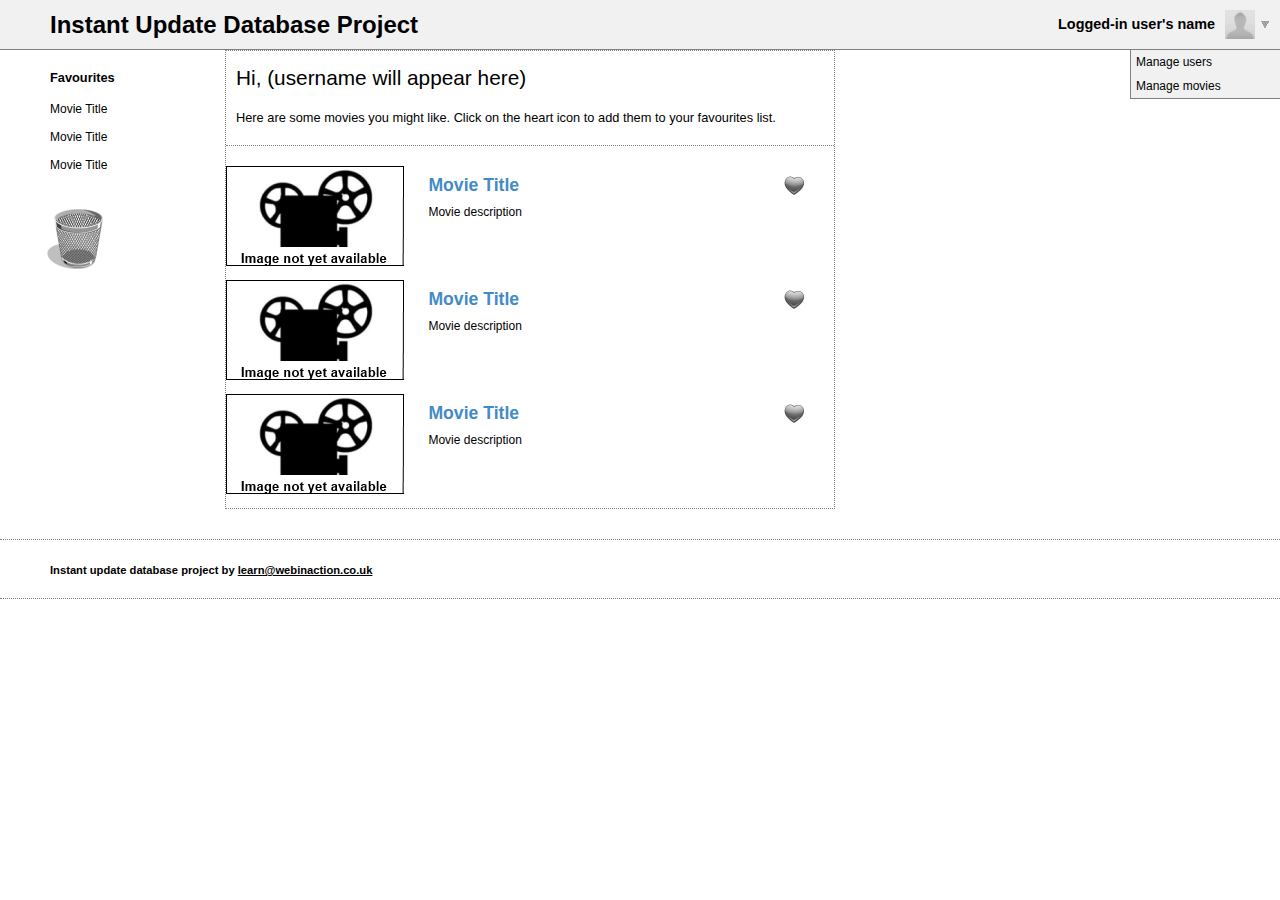
<file: index.html>
<!DOCTYPE html>

<html>
    <head>
        <meta charset="UTF-8">
        <link href="css/reset.css" rel="stylesheet">
        <link href="css/style.css" rel="stylesheet">
        <link href="css/sprites.css" rel="stylesheet">
        
        <!--[if lt IE 9]>
            <script src="http://html5shiv.googlecode.com/svn/trunk/html5.js"></script>
            <script src="scripts/html5shiv-printshiv.js"></script>
        <![endif]-->
                             
        <title>Instant Update Database Project by WebinAction.co.uk</title>        
    </head>
    
    <body>
        <header>
            <h1>Instant Update Database Project</h1>
        </header>
        
        <nav class="navigation">
            <div class="select_users">
                <h2><a href="#">Logged-in user's name</a></h2>
            </div>
            
            <div class="profile logged_out"></div>
            <div class="admin_button"></div>
            
            <ul class="users_menu">
                <li><a href="#">List of other users</a></li>
                <li><a href="#">List of other users</a></li>
                <li><a href="#">List of other users</a></li>                
            </ul>
            
            <ul class="admin_menu">
                <li><a href="#">Manage users</a></li>
                <li><a href="#">Manage movies</a></li>
            </ul>
        </nav>
        
        <nav class="favs_list">
            <h2>Favourites</h2>
            <ul class="favs">
                <li><a href="#">Movie Title</a></li>
                <li><a href="#">Movie Title</a></li>
                <li><a href="#">Movie Title</a></li>
            </ul>
			<div class='trash'></div>            
        </nav>
        
        <section class="movie_list">
            <h2>Hi, (username will appear here)</h2>
            <p class="welcome">Here are some movies you might like.
            Click on the heart icon to add them to your favourites list.</p>
            <ul>
                <li>
                    <figure><a href="#"><img class="thumbnail" alt="Thumbnail"
                            src="images-movies/thumbnail.png"></a>
                        <figcaption>
                            <h3><a href="#">Movie Title</a></h3>
                            <div class="description">Movie description</div>
                            <div class="add_remove favourite"></div>
                        </figcaption>
                    </figure>
                </li>
                <li>
                    <figure><a href="#"><img class="thumbnail" alt="Thumbnail"
                            src="images-movies/thumbnail.png"></a>
                        <figcaption>
                            <h3><a href="#">Movie Title</a></h3>
                            <div class="description">Movie description</div>
                            <div class="add_remove add favourite"></div>
                        </figcaption>
                    </figure>
                </li>
                <li>
                    <figure><a href="#"><img class="thumbnail" alt="Thumbnail"
                            src="images-movies/thumbnail.png"></a>
                        <figcaption>
                            <h3><a href="#">Movie Title</a></h3>
                            <div class="description">Movie description</div>
                            <div class="add_remove favourite"></div>
                        </figcaption>
                    </figure>
                </li>
            </ul>
        </section>
        
        <footer>
            <p>Instant update database project by <a href="mailto:learn@webinaction.co.uk">learn@webinaction.co.uk</a></p>
        </footer>
        
    </body>
</html>
</file>
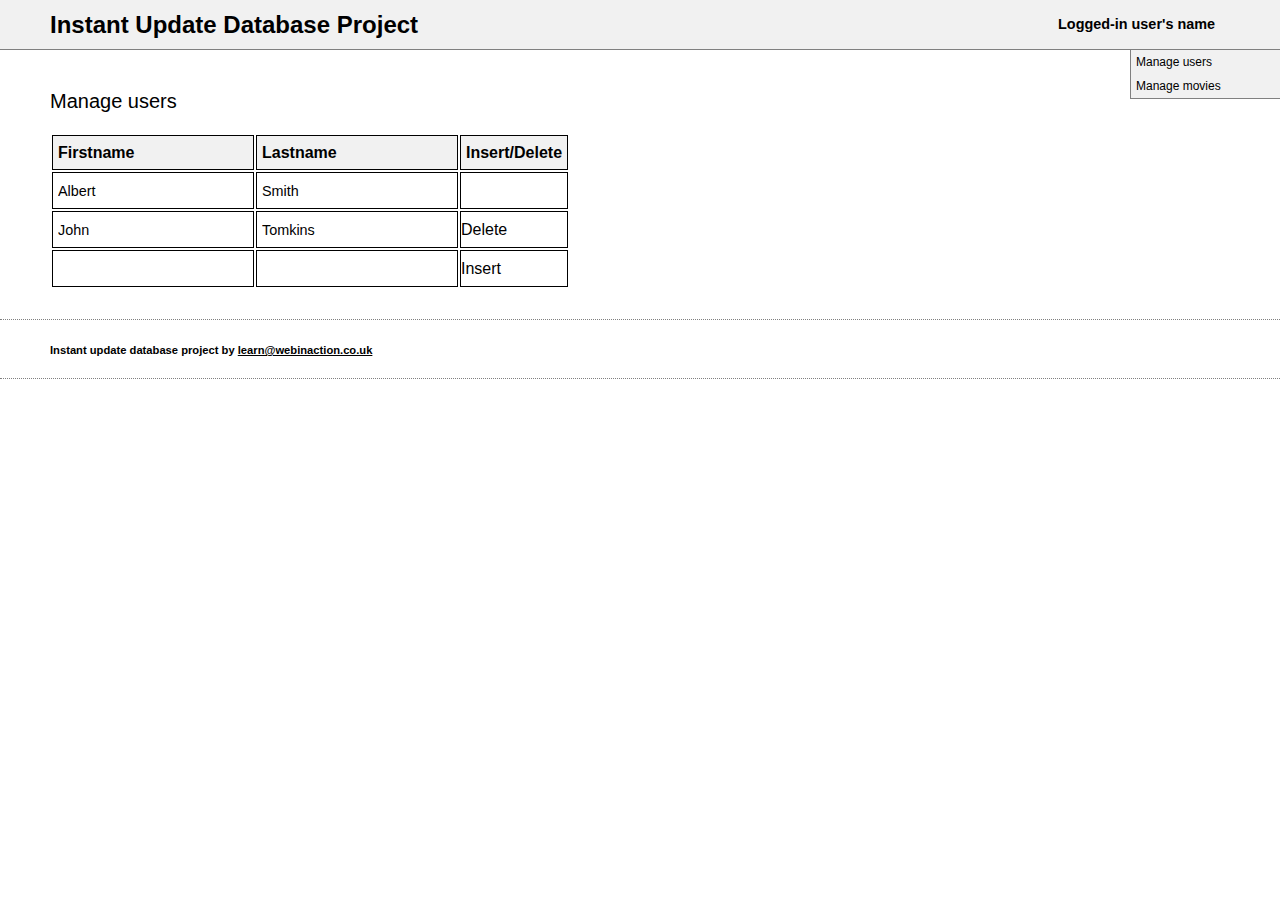
<file: admin.html>
<!DOCTYPE html>

<html>
    <head>
        <meta charset="UTF-8">
        <link href="css/reset.css" rel="stylesheet">
        <link href="css/style.css" rel="stylesheet">
        
        <!--[if lt IE 9]>
            <script src="http://html5shiv.googlecode.com/svn/trunk/html5.js"></script>
            <script src="scripts/html5shiv-printshiv.js"></script>
        <![endif]-->
                                   
        <title>Instant Update Database Project by WebinAction.co.uk</title>        
    </head>
    
    <body>
        <header>
            <h1>Instant Update Database Project</h1>
        </header>
        
        <nav class="navigation">
            <div class="select_users">
                <h2><a href="#">Logged-in user's name</a></h2>
            </div>
            
            <div class="profile logged_out"></div>
            <div class="admin_button"></div>
            
           <ul class="users_menu">
                <li><a href="#">List of other users</a></li>
                <li><a href="#">List of other users</a></li>
                <li><a href="#">List of other users</a></li>                
            </ul>
            <ul class="admin_menu">
                <li><a href="#">Manage users</a></li>
                <li><a href="#">Manage movies</a></li>
            </ul>
        </nav>
        
        <section class="admin">
            <div class="admin_users">
                <h2>Manage users</h2>
                <table class="admin_table">
                    <tr>
                        <th class="data_col">Firstname</th>
                        <th class="data_col">Lastname</th>
                        <th class="admin_col">Insert/Delete</th>
                    </tr>
                    <tr class="datarow">
                        <td><input class="data" type="text" name="firstname" value="Albert"></td>
                        <td><input class="data" type="text" name="lastname" value="Smith"></td>
                        <td class="deletecell"><div class="delete"></div></td>
                    </tr>
                    <tr class="datarow">
                        <td><input class="data" type="text" name="firstname" value="John"></td>
                        <td><input class="data" type="text" name="lastname" value="Tomkins"></td>
                        <td class="deletecell"><div>Delete</div></td>
                    </tr>
                    <tr class="newdatarow">
                        <td><input class="newdata" type="text" name="firstname" value=""></td>
                        <td><input class="newdata" type="text" name="lastname" value=""></td>
                        <td class="insertcell"><div>Insert</div></td>
                    </tr>                
                </table>
            </div>
        </section>
        
        <footer>
            <p>Instant update database project by <a href="mailto:learn@webinaction.co.uk">learn@webinaction.co.uk</a></p>
        </footer>
        
    </body>
</html>
</file>
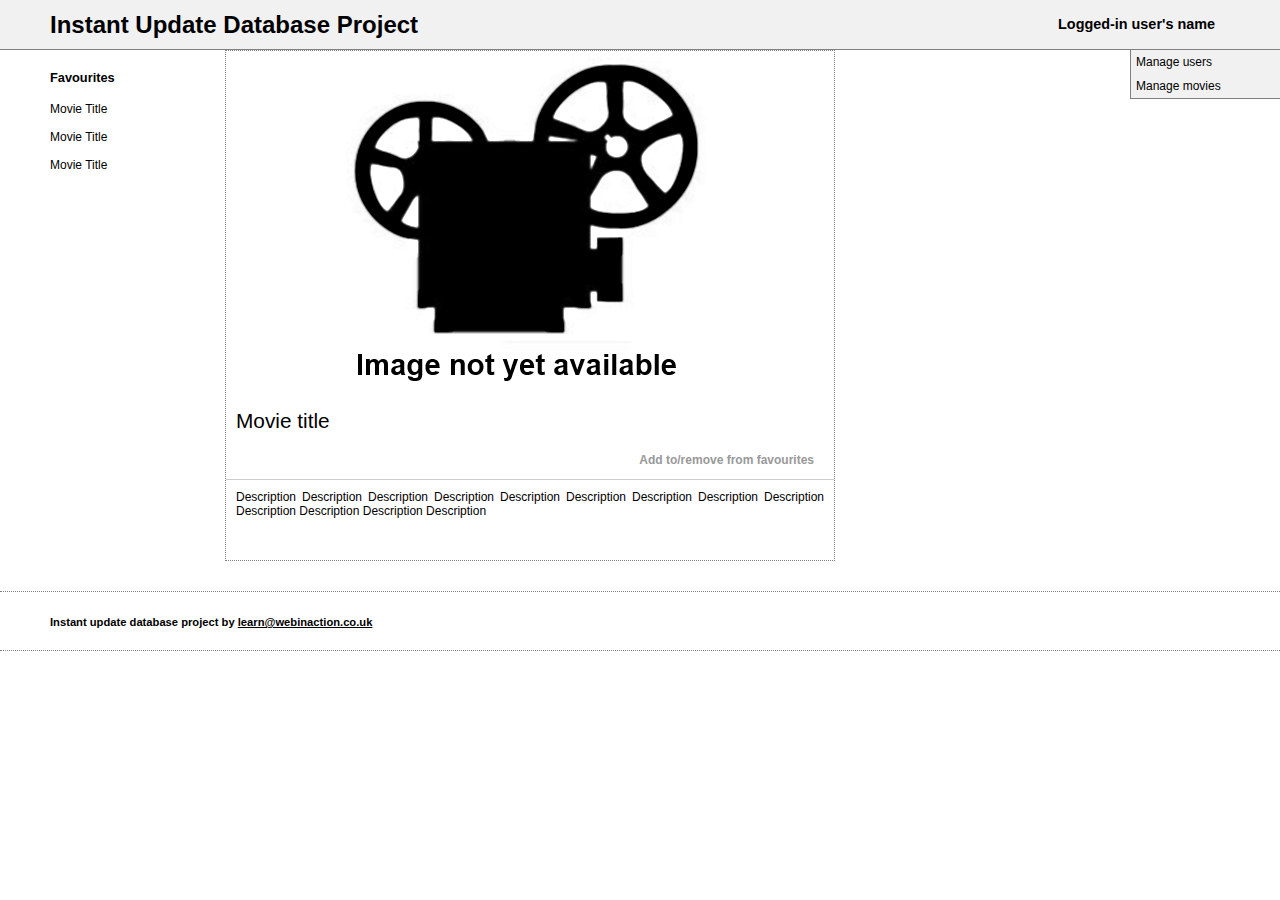
<file: movie-single.html>
<!DOCTYPE html>

<html>
    <head>
        <meta charset="UTF-8">
        <link href="css/reset.css" rel="stylesheet">
        <link href="css/style.css" rel="stylesheet">
        
        <!--[if lt IE 9]>
            <script src="http://html5shiv.googlecode.com/svn/trunk/html5.js"></script>
            <script src="scripts/html5shiv-printshiv.js"></script>
        <![endif]-->
                             
        <title>Instant Update Database Project by WebinAction.co.uk</title>        
    </head>
    
    <body>
        <header>
            <h1>Instant Update Database Project</h1>
        </header>
        
        <nav class="navigation">
            <div class="select_users">
                <h2><a href="#">Logged-in user's name</a></h2>
            </div>

            <div class="profile logged_out"></div>
            <div class="admin_button"></div>
            
           <ul class="users_menu">
                <li><a href="#">List of other users</a></li>
                <li><a href="#">List of other users</a></li>
                <li><a href="#">List of other users</a></li>                
            </ul>
            <ul class="admin_menu">
                <li><a href="#">Manage users</a></li>
                <li><a href="#">Manage movies</a></li>
            </ul>
            <div class='trash'></div>  
        </nav>
        
        <nav class="favs_list">
            <h2>Favourites</h2>
            <ul class="favs">
                <li><a href="#">Movie Title</a></li>
                <li><a href="#">Movie Title</a></li>
                <li><a href="#">Movie Title</a></li>
            </ul>
        </nav>
        
        <section class="movie_single">
            <a href="#"><img class="movie_player" alt="Movie title" src="images-movies/movie.png"></a>
            <h3>Movie title</h3>
            <div class="actions">
                <div class="add_remove">
                    <p>Add to/remove from favourites</p>
                </div>
            </div>
            <p class="description">Description Description Description Description Description Description Description Description Description Description Description Description Description </p>
        </section>
        
        <footer>
            <p>Instant update database project by <a href="mailto:learn@webinaction.co.uk">learn@webinaction.co.uk</a></p>
        </footer>
        
    </body>
</html>
</file>
<file: css/style.css>
* {
   font-family: sans-serif;
   font-size: 16px;
}

header {
   height: 50px;
   border-bottom: 1px solid gray;
   background-color: #F1F1F1;
}

header h1 {
   font-size: 1.5em;
   font-weight: bold;
   margin-left: 50px;
   line-height: 50px;
}

.select_users {
    position: absolute;
    right: 65px;
    top: 15px;
}

.select_users h2 a {
   font-weight: bold;
   font-size: 0.9em;
   color: black;
   text-decoration: none;
}

.select_users h2 a:hover {
   color: #A32824;
}

ul.users_menu, ul.admin_menu {
    position: absolute;
    right: 0;
    border-left: 1px solid gray;
    border-bottom: 1px solid gray;
    background-color: #F1F1F1;
}

ul.users_menu {
   width: 200px;
   display: none;   
}

ul.admin_menu {
   width: 150px;
}

ul.users_menu a, ul.admin_menu a {
   text-decoration: none;
   color: black;
} 

.users_menu li a, .admin_menu li a  {
   font-size: 0.75em;
   padding: 5px;
   display: block;
}

ul.users_menu li a:hover, .admin_menu li a:hover {
   background-color: #A32824;
   color: white;
}

.admin_users {
   margin-top: 40px;
   margin-left: 50px;
}

.admin_users h2 {
   font-size: 1.25em;
   margin-bottom: 20px;
}

.admin_table {
   border-spacing: 2px;
   border-collapse: separate;
}

.admin_table th {
   font-weight: bold;
   text-align: left;
   background-color: #F1F1F1;
}

.admin_table th, .admin_table td, .admin_table input {
   height: 35px;
   width: 200px;
}

th.admin_col, td.deletecell, td.insertcell {
   width: 80px;
}

.admin_table th, .admin_table input {
   padding-left: 5px;
   padding-right: 5px;
}

.admin_table input {
   font-size: 0.9em;
}

.admin_table input:focus {
   background-color: #FEE5AC;
}

.admin_table th, .admin_table td {
   border: 1px solid black;
}

input {
   outline: none;
   border: none;
}

input::-ms-clear {
   display: none;
}

.favs_list {
    float: left;
    width: 175px;
    margin-left: 45px;
}

.favs_list h2 {
   font-size: 0.8em;
   font-weight: bold;
   margin-top: 20px;
   margin-bottom: 10px;
   margin-left: 5px;
}


ul.favs {
    width: 170px;
    
}

ul.favs li a {
   display: block;
   font-size: 0.75em;
   text-decoration: none;
   color: black;
   padding: 7px 5px 7px 5px;
}

ul.favs li a:hover {
   color: white;
   background-color: #A32824;
}

.movie_list, .movie_single {
    margin-left: 225px;
    width: 610px;
    border: 1px dotted gray;
}

.movie_list {
   padding-top: 10px;
}

.welcome {
   font-size: 0.8em;
   text-align: justify;
   padding: 10px 10px 20px 10px;
   border-bottom: 1px dotted gray;
}

.movie_list h2, .movie_single h2 {
   font-size: 1.3em;
   padding: 5px 10px 10px 10px;
}

.movie_list ul {
   padding-top: 20px;
}

.movie_list li {
   padding-bottom: 10px;
}

.movie_list h3 a {
   font-size: 1.1em;
   color: #438BC5;
   font-weight: bold;
   display: block;
   margin-top: 0.5em;
   margin-bottom: 0.5em;
   text-decoration: none;
}

.movie_list h3 a:hover {
   text-decoration: underline;
}


.thumbnail {
    width: 178px;
    height: 100px;
}

.movie_list figcaption {
   display: inline-block;
   vertical-align: top;
   padding-left: 20px;
}

.movie_list .description {
   font-size: 0.75em;
   width: 400px;
   text-align: justify;
   padding-right: 10px;
}

.movie_player {
   width: 608px;
   height: 344px;
}

.movie_single h3 {
   font-size: 1.3em;
   padding: 10px;
}

.movie_single p {
   font-size: 0.8em;
   padding: 10px;
}

.movie_single .description {
   font-size: 0.75em;
   min-height: 80px;
   text-align: justify;
}

.actions {
   position: relative;
   height: 37px;
   border-bottom: 1px solid #CCC;
}

.actions .add_remove {
   position: absolute;
   right: 10px;
}

.actions .add_remove p {
   font-size: 0.75em;
   font-weight: bold;
   color: #999;
}

.actions .add_remove p:hover {
   color: black;
   border-bottom: 3px solid #993300;
}



footer {
    clear: both;
    height: 60px;
    border-top: 1px dotted gray;
    border-bottom: 1px dotted gray;
    margin-top: 30px;
}

footer p {
   line-height: 60px;
   margin-left: 50px;
   font-size: 0.7em;
   font-weight: bold;
}


footer a {
   font-size: inherit;
   color: black;
}

footer a:hover {
   color: #A32824;
}
</file>
<file: css/sprites.css>
.profile, .admin_button, .trash, .favourite, .admin_table .delete, .admin_table .insert, .success {
	background-image: url(../images/sprites.png);
	background-repeat: no-repeat;
}

.profile {
	position: absolute;
	right: 25px;
	top: 10px;
	background-position: -100px -199px ;
	width: 30px;
	height: 30px;	
}

.profile.logged_in {
	background-position: -33px -199px ;
}

.profile.logged_out{
	background-position: 0 -199px ;	
}

.admin_button {
	position: absolute;
	right: 10px;
	top: 20px;
	height: 10px;
	width: 10px;
}

.admin_button {
	background-position: -47px -132px ;
}

.admin_button:hover {
	background-position: -47px -142px ;
}

.trash {
	margin: 30px 0 30px 0;
	padding-top: 20px;
	background-position: 0 0;	
	width: 60px;
	height: 60px;
}

.trash:hover {
	background-position: 0 -61px ;
}

.favourite {
	background-position: 0 -154px ;
	width: 20px;
	height: 20px;
}

.favourite:hover {
	background-position: -21px -154px ;
}

.movie_list li {
	position: relative;
}

.movie_list li .add_remove {
	position: absolute;
	top: 10px;
	right: 30px;
}

.admin_table .delete {
	background-position: 0 -130px ;
	margin-left: 40px;
	width: 20px;
	height: 20px;
}

.admin_table .delete:hover {
	background-position: -21px -130px;
}

.insert{
	background-position: 0 -177px;
	margin-left: 40px;	
	width: 20px;
	height: 20px;
}

.insert:hover {
	background-position: -21px -177px;
}

.admin_table .success {
	background-position: -42px -177px;
	margin-left: 40px;
	width: 40px;
	height: 20px;
}
</file>
